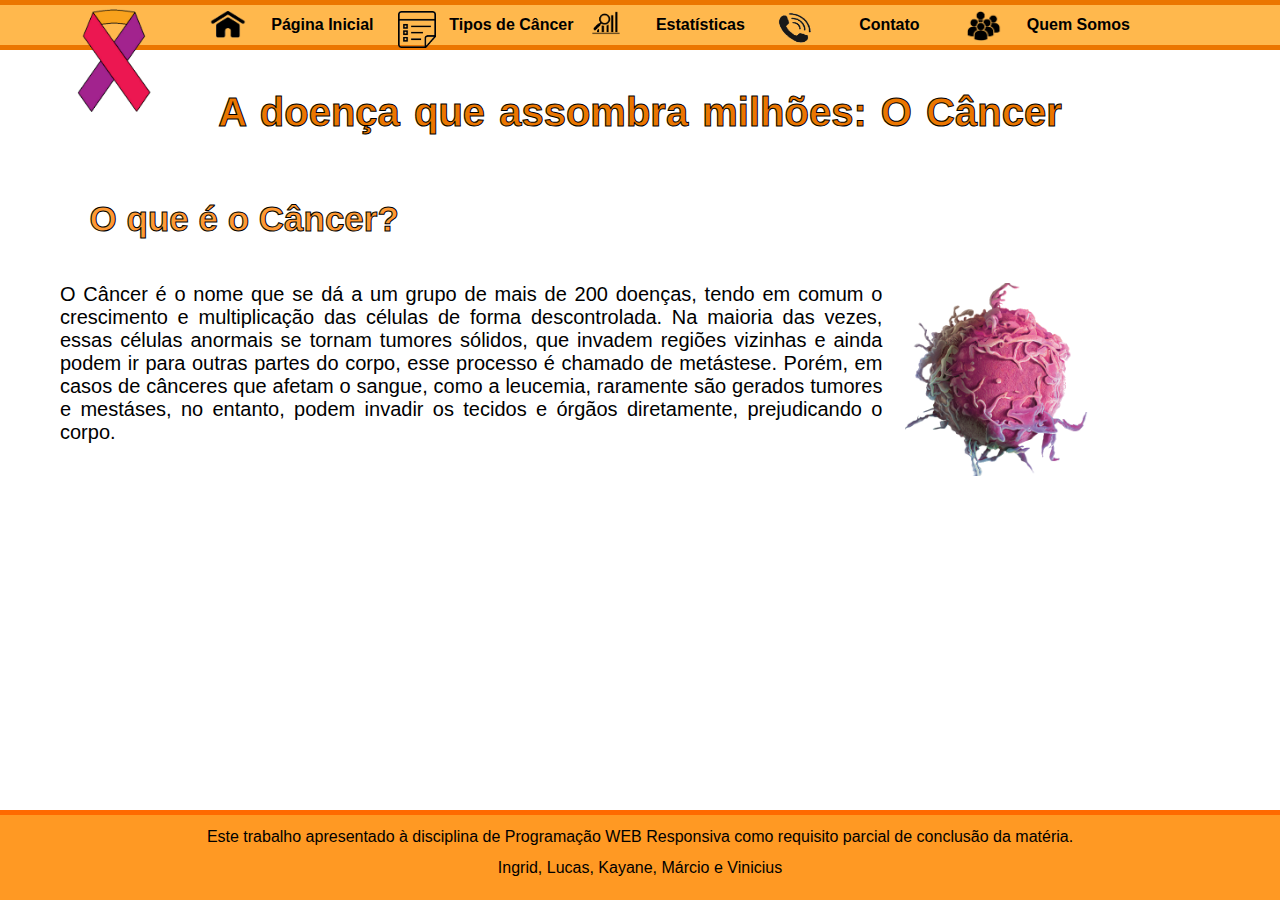
<file: index.html>
<!DOCTYPE html>
<html lang="pt-br">

<head>
    <meta charset="UTF-8">
    <meta http-equiv="X-UA-Compatible" content="IE=edge">
    <meta name="viewport" content="width=device-width, initial-scale=1.0">
    <link type="text/css" rel="stylesheet" href="css/estilo.css">
    <title>Câncer</title>
</head>

<body>
    <header>
        <nav class="menu">
            <ol>
                <li><img src="img/logo.png" alt="Logo"></li>
                <li><a href="index.html"><img src="img/casa.png" alt="Ícon casa"/>Página Inicial</a></li><!-- link de onde foi tirada esta imagem: https://www.pngwing.com/pt/free-png-nszpf-->
                <li><a href="tipos.html"><img src="img/tipo.png" alt="Ícon lista"/>Tipos de Câncer</a></li><!-- link de onde foi tirada esta imagem: https://icon-icons.com/pt/icone/nota-com-lista-quadrado-descrito-interface-simbolo/57784-->
                <li><a href="estatisticas.html"><img src="img/estat.png" alt="Ícon gráfico"/>Estatísticas</a></li><!-- link de onde foi tirada esta imagem: https://br.pinterest.com/pin/745275438325912787/-->
                <li><a href="contato.html"><img src="img/telefone.png" alt="Ícon telefone"/>Contato</a></li><!--link de onde foi tirada esta imagem: https://pt.vecteezy.com/arte-vetorial/2079984-phone-icon-flat-style-isolated-on-gray-background-telephone-symbol-call-vector-illustration-sign-for-web-and-mobile-app-->
                <li><a href="quemsomos.html"><img src="img/pessoas.png" alt="Ícon pessoas"/>Quem Somos</a></li><!-- link de onde foi tirada esta imagem: https://www.pngwing.com/pt/free-png-pdmdw-->
            </ol>
        </nav>
    </header>

    <div class="textocancer">
        <h1>A doença que assombra milhões: O Câncer</h1>
        <h2>O que é o Câncer?</h2><br>
        <p><img src="img/canccer.png" alt="Imagem ilustrativa do Câncer"/><!--limk de onde foi tirada esta imagem: https://saude.abril.com.br/medicina/mortes-por-cancer-devem-subir-no-mundo-por-causa-do-coronavirus/--> O Câncer é o nome que se dá a um grupo de mais de 200 doenças, tendo em comum o crescimento e multiplicação das células de forma descontrolada. Na maioria das vezes, essas células anormais se tornam tumores sólidos,
            que invadem regiões vizinhas e ainda podem ir para outras partes do corpo, esse processo é chamado de metástese. Porém, em casos de cânceres que afetam o sangue, como a leucemia, raramente são gerados tumores e mestáses, no entanto, podem
            invadir os tecidos e órgãos diretamente, prejudicando o corpo.</p>
    </div> 

    <footer style="position: fixed;">
        <p>Este trabalho apresentado à disciplina de Programação WEB Responsiva como requisito parcial de conclusão da matéria.</p>
        <p style="text-align: center;">Ingrid, Lucas, Kayane, Márcio e Vinicius</p>
    </footer>
</body>

</html>
</file>
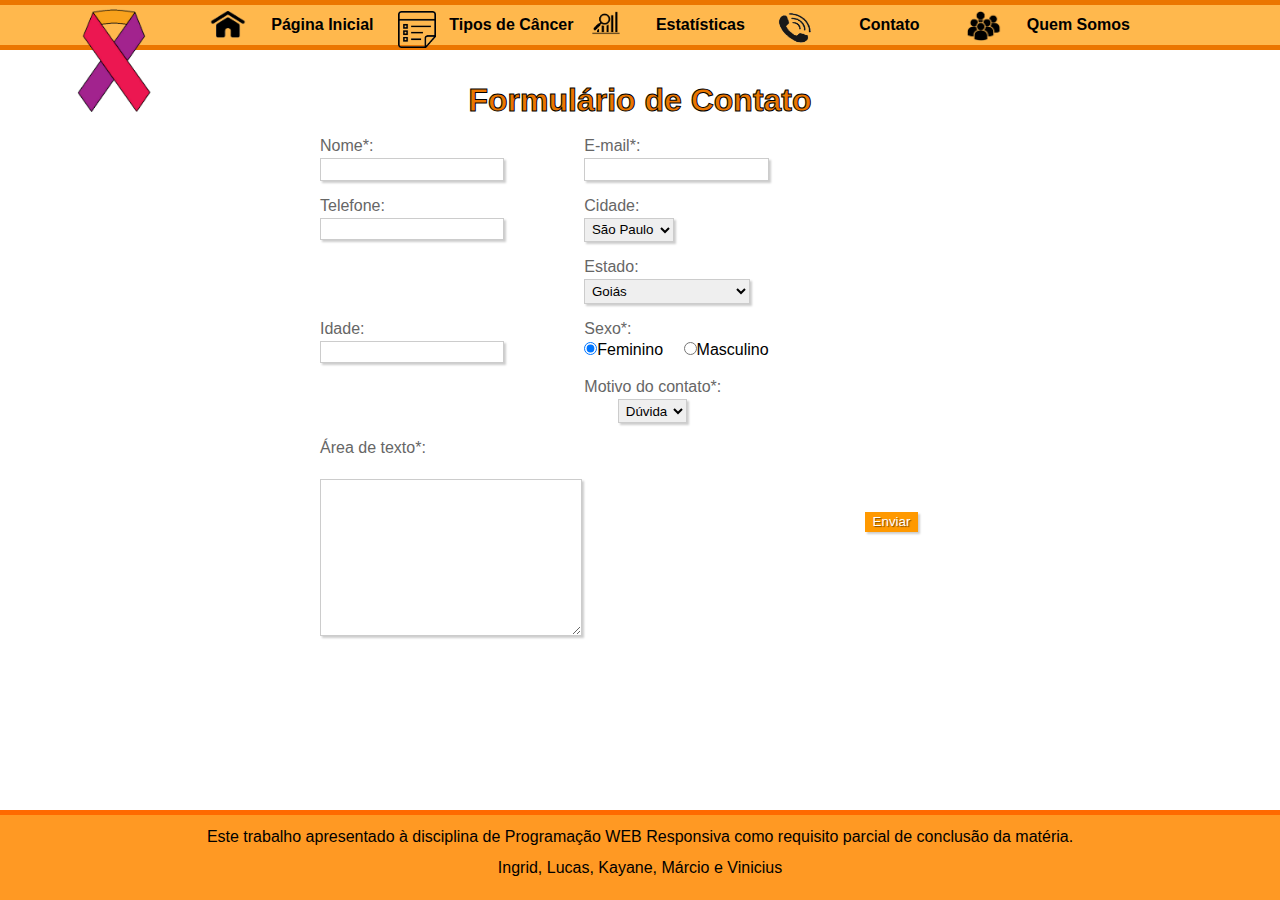
<file: contato.html>
<!DOCTYPE html>
<html lang="pt-br">

<head>
    <meta charset="UTF-8">
    <meta http-equiv="X-UA-Compatible" content="IE=edge">
    <meta name="viewport" content="width=device-width, initial-scale=1.0">
    <link type="text/css" rel="stylesheet" href="css/estilo.css">
    <title>Contato</title>
</head>

<body>
    <header>
        <nav class="menu">
            <ol>
                <li><img src="img/logo.png" alt="Logo"></li>
                <li><a href="index.html"><img src="img/casa.png" alt="Ícon casa" />Página Inicial</a></li>
                <!-- link de onde foi tirada esta imagem: https://www.pngwing.com/pt/free-png-nszpf-->
                <li><a href="tipos.html"><img src="img/tipo.png" alt="Ícon lista" />Tipos de Câncer</a></li>
                <!-- link de onde foi tirada esta imagem: https://icon-icons.com/pt/icone/nota-com-lista-quadrado-descrito-interface-simbolo/57784-->
                <li><a href="estatisticas.html"><img src="img/estat.png" alt="Ícon gráfico" />Estatísticas</a></li>
                <!-- link de onde foi tirada esta imagem: https://br.pinterest.com/pin/745275438325912787/-->
                <li><a href="contato.html"><img src="img/telefone.png" alt="Ícon telefone" />Contato</a></li>
                <!--link de onde foi tirada esta imagem: https://pt.vecteezy.com/arte-vetorial/2079984-phone-icon-flat-style-isolated-on-gray-background-telephone-symbol-call-vector-illustration-sign-for-web-and-mobile-app-->
                <li><a href="quemsomos.html"><img src="img/pessoas.png" alt="Ícon pessoas" />Quem Somos</a></li>
                <!-- link de onde foi tirada esta imagem: https://www.pngwing.com/pt/free-png-pdmdw-->
            </ol>
        </nav>
    </header>

    <div class="col-3"></div>
    <div class="col-6">
        <h1 style="padding-top: 5%;">Formulário de Contato</h1><br>
        <form action="#" method="POST">
            <fieldset class="grupo">
                <div class="campo">
                    <label for="nome">Nome*: </label>
                    <input type="text" required>
                </div>
                <div class="campo">
                    <label for="email">E-mail*: </label>
                    <input type="email" required>
                </div>
                <div class="campo">
                    <label for="telefone">Telefone: </label>
                    <input type="tel">
                </div>
                <fieldset class="grupo">
                    <div class="campo">
                        <label for="cidade">Cidade: </label>
                        <select name="cidades" id="cidades">
                            <option value="saopaulo">São Paulo</option>
                            <option value="maceio">Maceió</option>
                            <option value="santos">Santos</option>
                            <option value="campinas">Campinas</option>
                            <option value="arapiraca">Arapiraca</option>
                        </select>
                    </div>
                    <div class="campo">
                        <label for="estado">Estado: </label>
                        <select name="estados" id="estados">
                            <optgroup label="Centro-Oeste">
                                <option value="go">Goiás</option>
                                <option value="mt">Mato Grosso</option>
                                <option value="ms">Mato Grosso do Sul</option>
                                <option value="df">Distrito Federal</option>
                            </optgroup>
                            <optgroup label="Norte">
                                <option value="ac">Acre</option>
                                <option value="am">Amazonas</option>
                                <option value="ap">Amapá</option>
                                <option value="pa">Pará</option>
                                <option value="ro">Rondônia</option>
                                <option value="rr">Roraima</option>
                                <option value="to">Tocantins</option>
                            </optgroup>
                            <optgroup label="Nordeste">
                                <option value="al">Alagoas</option>
                                <option value="ba">Bahia</option>
                                <option value="ce">Ceará</option>
                                <option value="ma">Maranhão</option>
                                <option value="pi">Pauí</option>
                                <option value="pe">Pernambuco</option>
                                <option value="pb">Paraíba</option>
                                <option value="rn">Rio Grande do Norte</option>
                                <option value="se">Sergipe</option>
                            </optgroup>
                            <optgroup label="Sul">
                                <option value="pr">Paraná</option>
                                <option value="rs">Rio Grande do Sul</option>
                                <option value="sc">Santa Catarina</option>
                            </optgroup>
                            <optgroup label="Sudeste">
                                <option value="es">Espírito Santo</option>
                                <option value="mg">Minas Gerais</option>
                                <option value="rj">Rio de Janeiro</option>
                                <option value="sp">São Paulo</option>
                            </optgroup>
                        </select>
                    </div>
                </fieldset>
                <div class="campo">
                    <label for="idade">Idade: </label>
                    <input type="number">
                </div>
                <div class="campo">
                    <label for="sexo">Sexo*: </label>
                    <label class="checkbox">
                        <input type="radio" name="sexo" checked>Feminino
                    </label>
                    <label class="checkbox">
                        <input type="radio" name="sexo">Masculino
                    </label>
                </div>
                <div class="campo">
                    <label for="motivo">Motivo do contato*: </label>
                    <select name="motivos" id="motivos">
                        <option value="duvida">Dúvida</option>
                        <option value="elogio">Elogio</option>
                        <option value="outro">Outro</option>
                    </select>
                </div>
                <div class="campo">
                    <label for="areatexto">Área de texto*: </label><br>
                    <textarea name="areatexto" id="areatexto" cols="30" rows="10" required></textarea>
                </div>
                <button type="submit" class="botao submit">Enviar</button>
            </fieldset>
        </form>
    </div>
    <div class="col-3"></div>

    <footer style="position: fixed;">
        <p>Este trabalho apresentado à disciplina de Programação WEB Responsiva como requisito parcial de conclusão da
            matéria.</p>
        <p style="text-align: center;">Ingrid, Lucas, Kayane, Márcio e Vinicius</p>
    </footer>
</body>

</html>
</file>
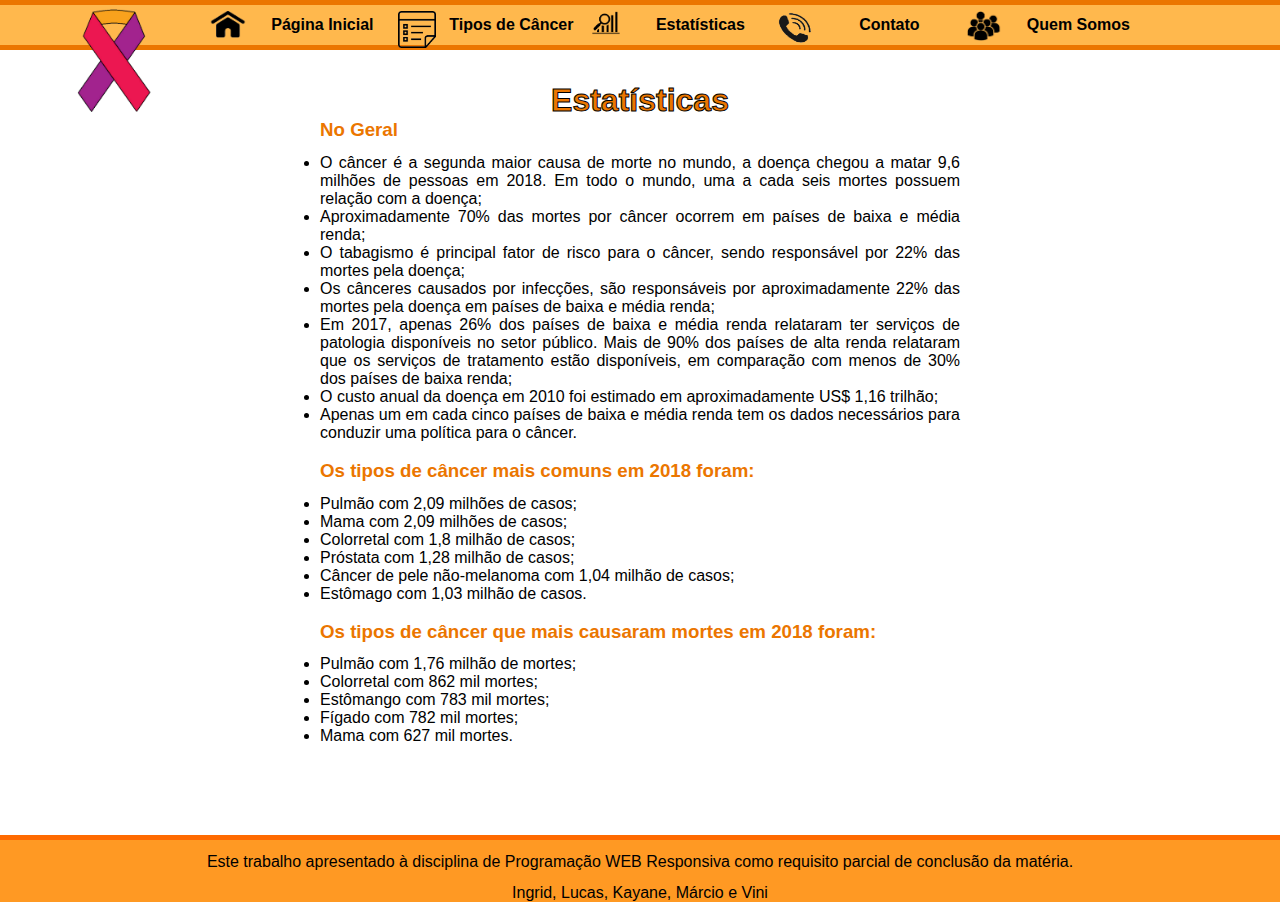
<file: estatisticas.html>
<!DOCTYPE html>
<html lang="pt-br">
<head>
    <meta charset="UTF-8">
    <meta http-equiv="X-UA-Compatible" content="IE=edge">
    <meta name="viewport" content="width=device-width, initial-scale=1.0">
    <link type="text/css" rel="stylesheet" href="css/estilo.css">
    <title>Estatísticas</title>
</head>
<body>
  <header>
        <nav class="menu">
            <ol>
                <li><img src="img/logo.png" alt="Logo"></li>
                <li><a href="index.html"><img src="img/casa.png" alt="Ícon casa"/>Página Inicial</a></li><!-- link de onde foi tirada esta imagem: https://www.pngwing.com/pt/free-png-nszpf-->
                <li><a href="tipos.html"><img src="img/tipo.png" alt="Ícon lista"/>Tipos de Câncer</a></li><!-- link de onde foi tirada esta imagem: https://icon-icons.com/pt/icone/nota-com-lista-quadrado-descrito-interface-simbolo/57784-->
                <li><a href="estatisticas.html"><img src="img/estat.png" alt="Ícon gráfico"/>Estatísticas</a></li><!-- link de onde foi tirada esta imagem: https://br.pinterest.com/pin/745275438325912787/-->
                <li><a href="contato.html"><img src="img/telefone.png" alt="Ícon telefone"/>Contato</a></li><!--link de onde foi tirada esta imagem: https://pt.vecteezy.com/arte-vetorial/2079984-phone-icon-flat-style-isolated-on-gray-background-telephone-symbol-call-vector-illustration-sign-for-web-and-mobile-app-->
                <li><a href="quemsomos.html"><img src="img/pessoas.png" alt="Ícon pessoas"/>Quem Somos</a></li><!-- link de onde foi tirada esta imagem: https://www.pngwing.com/pt/free-png-pdmdw-->
            </ol>
        </nav>
    </header>

    <div class="col-3"></div>
    <div class="col-6">
        <h1 style="padding-top: 5%;">Estatísticas</h1>
        <h3>No Geral</h3>
        <ul style="column-count: initial;">
            <li>O câncer é a segunda maior causa de morte no mundo, a doença chegou a matar 9,6 milhões de pessoas em 2018. Em todo o mundo, uma a cada seis mortes possuem relação com a doença;</li>
            <li>Aproximadamente 70% das mortes por câncer ocorrem em países de baixa e média renda;</li>
            <li>O tabagismo é principal fator de risco para o câncer, sendo responsável por 22% das mortes pela doença;</li>
            <li>Os cânceres causados por infecções, são responsáveis por aproximadamente 22% das mortes pela doença em países de baixa e média renda;</li>
            <li>Em 2017, apenas 26% dos países de baixa e média renda relataram ter serviços de patologia disponíveis no setor público. Mais de 90% dos países de alta renda relataram que os serviços de tratamento estão disponíveis, em comparação com menos de 30% dos países de baixa renda;</li>
            <li>O custo anual da doença em 2010 foi estimado em aproximadamente US$ 1,16 trilhão;</li>
            <li>Apenas um em cada cinco países de baixa e média renda tem os dados necessários para conduzir uma política para o câncer.</li>   
        </ul><br>

        <h3>Os tipos de câncer mais comuns em 2018 foram:</h3>
        <ul style="column-count: initial;">
            <li>Pulmão com 2,09 milhões de casos;</li>
            <li>Mama com 2,09 milhões de casos;</li>
            <li>Colorretal com 1,8 milhão de casos;</li>
            <li>Próstata com 1,28 milhão de casos;</li>
            <li>Câncer de pele não-melanoma com 1,04 milhão de casos;</li>
            <li>Estômago com 1,03 milhão de casos.</li>
        </ul><br>

        <h3>Os tipos de câncer que mais causaram mortes em 2018 foram:</h3>
        <ul style="column-count: initial;">
            <li>Pulmão com 1,76 milhão de mortes;</li>
            <li>Colorretal com 862 mil mortes;</li>
            <li>Estômango com 783 mil mortes;</li>
            <li>Fígado com 782 mil mortes;</li>
            <li>Mama com 627 mil mortes.</li>
        </ul>
    </div>
    <br><br><br><br><br>
    <div class="col-3"></div>
    <footer>
        <p>Este trabalho apresentado à disciplina de Programação WEB Responsiva  como  requisito  parcial  de  conclusão  da  matéria.</p>
        <p style="text-align: center;">Ingrid, Lucas, Kayane, Márcio e Vini</p>
    </footer>
</body>
</html>
</file>
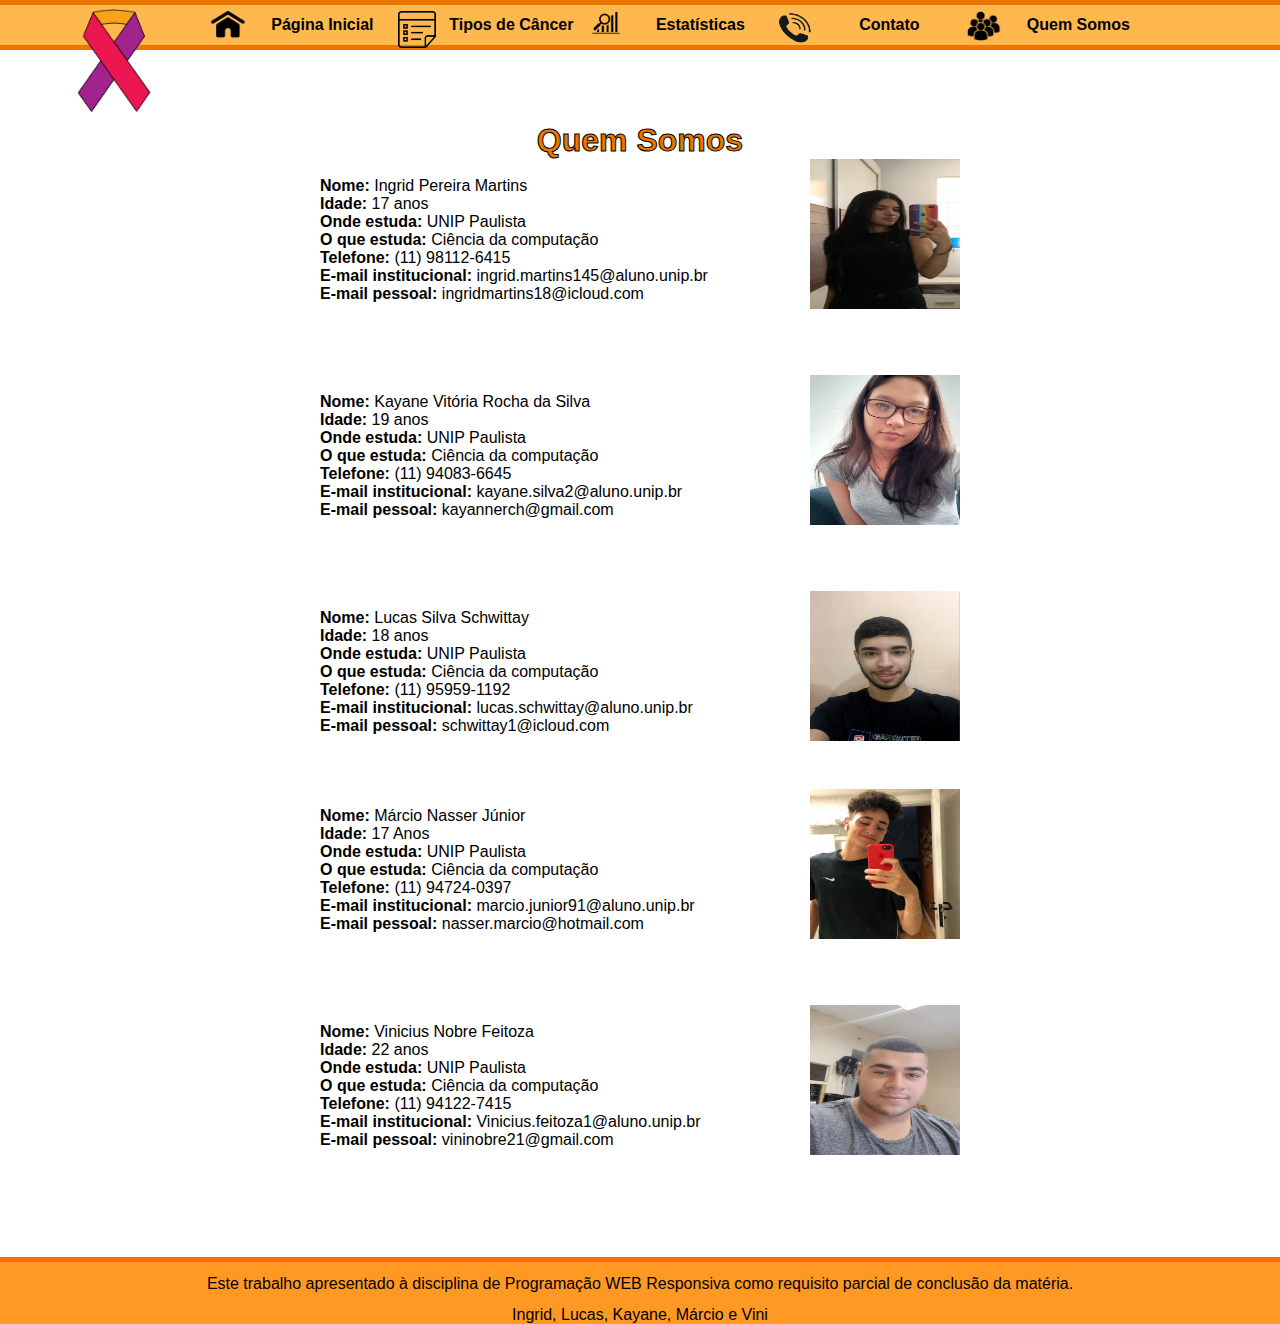
<file: quemsomos.html>
<!DOCTYPE html>
<html lang="pt-br">

<head>
	<meta charset="UTF-8">
	<meta http-equiv="X-UA-Compatible" content="IE=edge">
	<meta name="viewport" content="width=device-width, initial-scale=1.0">
	<link type="text/css" rel="stylesheet" href="css/estilo.css">
	<title>Quem Somos</title>
</head>
<body>
	 <header>
        <nav class="menu">
            <ol>
                <li><img src="img/logo.png" alt="Logo"></li>
                <li><a href="index.html"><img src="img/casa.png" alt="Ícon casa"/>Página Inicial</a></li><!-- link de onde foi tirada esta imagem: https://www.pngwing.com/pt/free-png-nszpf-->
                <li><a href="tipos.html"><img src="img/tipo.png" alt="Ícon lista"/>Tipos de Câncer</a></li><!-- link de onde foi tirada esta imagem: https://icon-icons.com/pt/icone/nota-com-lista-quadrado-descrito-interface-simbolo/57784-->
                <li><a href="estatisticas.html"><img src="img/estat.png" alt="Ícon gráfico"/>Estatísticas</a></li><!-- link de onde foi tirada esta imagem: https://br.pinterest.com/pin/745275438325912787/-->
                <li><a href="contato.html"><img src="img/telefone.png" alt="Ícon telefone"/>Contato</a></li><!--link de onde foi tirada esta imagem: https://pt.vecteezy.com/arte-vetorial/2079984-phone-icon-flat-style-isolated-on-gray-background-telephone-symbol-call-vector-illustration-sign-for-web-and-mobile-app-->
                <li><a href="quemsomos.html"><img src="img/pessoas.png" alt="Ícon pessoas"/>Quem Somos</a></li><!-- link de onde foi tirada esta imagem: https://www.pngwing.com/pt/free-png-pdmdw-->
            </ol>
        </nav>
    </header>
	<br><br />
	<br><br />
	<div class="col-3"></div>
	<div class="col-6">
		<h1>Quem Somos</h1>
		<img src="img/ingrid.png" alt="texto para imagem">
		<br><b>Nome:</b> Ingrid Pereira Martins<br />
		<b>Idade:</b> 17 anos<br />
		<b>Onde estuda:</b> UNIP Paulista<br />
		<b>O que estuda:</b> Ciência da computação<br />
		<b>Telefone:</b> (11) 98112-6415<br />
		<b>E-mail institucional:</b> ingrid.martins145@aluno.unip.br<br />
		<b>E-mail pessoal:</b> ingridmartins18@icloud.com<br />
		<br><br />
		<br><br />

		<img src="img/kayane.png" alt="texto para imagem">
		<br><b>Nome:</b> Kayane Vitória Rocha da Silva<br />
		<b>Idade:</b> 19 anos<br />
		<b>Onde estuda:</b> UNIP Paulista<br />
		<b>O que estuda:</b> Ciência da computação<br />
		<b>Telefone:</b> (11) 94083-6645<br />
		<b>E-mail institucional:</b> kayane.silva2@aluno.unip.br<br />
		<b>E-mail pessoal:</b> kayannerch@gmail.com<br />
		<br><br />
		<br><br />

		<img src="img/lucas.png" alt="texto para imagem">
		<br><b>Nome:</b> Lucas Silva Schwittay</br>
		<b>Idade:</b> 18 anos</br>
		<b>Onde estuda:</b> UNIP Paulista</br>
		<b>O que estuda:</b> Ciência da computação</br>
		<b>Telefone:</b> (11) 95959-1192</br>
		<b>E-mail institucional:</b> lucas.schwittay@aluno.unip.br<br />
		<b>E-mail pessoal:</b> schwittay1@icloud.com
		<br><br />
		<br><br />

		<img src="img/marcio.png" alt="texto para imagem">
		<br><b>Nome:</b> Márcio Nasser Júnior<br />
		<b>Idade:</b> 17 Anos<br />
		<b>Onde estuda:</b> UNIP Paulista<br />
		<b>O que estuda:</b> Ciência da computação<br />
		<b>Telefone:</b> (11) 94724-0397<br />
		<b>E-mail institucional:</b> marcio.junior91@aluno.unip.br<br />
		<b>E-mail pessoal:</b> nasser.marcio@hotmail.com<br />
		<br><br />
		<br><br />

		<img src="img/vinicius.png" alt="texto para imagem">
		<br><b>Nome:</b> Vinicius Nobre Feitoza<br />
		<b>Idade:</b> 22 anos<br />
		<b>Onde estuda:</b> UNIP Paulista<br />
		<b>O que estuda:</b> Ciência da computação<br />
		<b>Telefone:</b> (11) 94122-7415<br />
		<b>E-mail institucional:</b> Vinicius.feitoza1@aluno.unip.br<br />
		<b>E-mail pessoal:</b> vininobre21@gmail.com<br />
		<br><br />
		<br><br />
	</div>
	<br><br />
	<div class="col-3"></div>

	<footer>
		<p>Este trabalho apresentado à disciplina de Programação WEB Responsiva como requisito parcial de conclusão da
			matéria.</p>
		<p style="text-align: center;">Ingrid, Lucas, Kayane, Márcio e Vini</p>
	</footer>
</body>

</html>
</file>
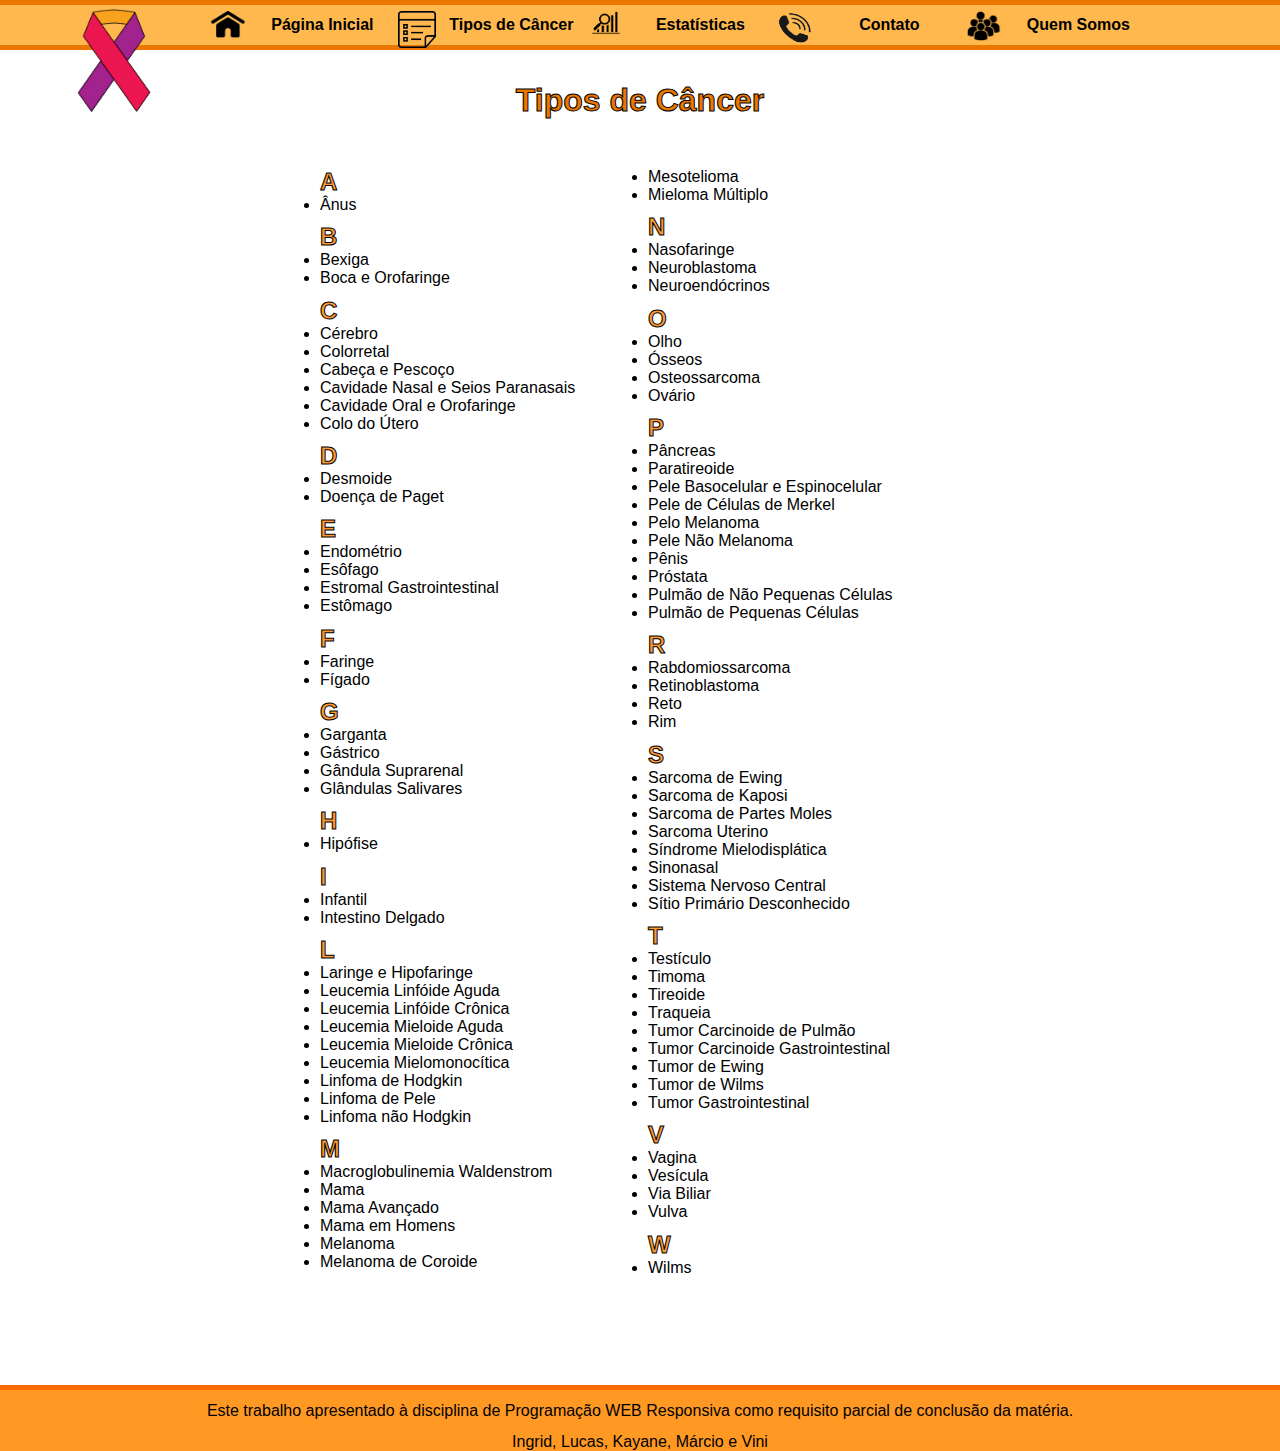
<file: tipos.html>
<!DOCTYPE html>
<html lang="pt-br">
<head>
    <meta charset="UTF-8">
    <meta http-equiv="X-UA-Compatible" content="IE=edge">
    <meta name="viewport" content="width=device-width, initial-scale=1.0">
    <link type="text/css" rel="stylesheet" href="css/estilo.css">
    <title>Tipos de Câncer</title>
</head>
<body>
     <header>
        <nav class="menu">
            <ol>
                <li><img src="img/logo.png" alt="Logo"></li>
                <li><a href="index.html"><img src="img/casa.png" alt="Ícon casa"/>Página Inicial</a></li><!-- link de onde foi tirada esta imagem: https://www.pngwing.com/pt/free-png-nszpf-->
                <li><a href="tipos.html"><img src="img/tipo.png" alt="Ícon lista"/>Tipos de Câncer</a></li><!-- link de onde foi tirada esta imagem: https://icon-icons.com/pt/icone/nota-com-lista-quadrado-descrito-interface-simbolo/57784-->
                <li><a href="estatisticas.html"><img src="img/estat.png" alt="Ícon gráfico"/>Estatísticas</a></li><!-- link de onde foi tirada esta imagem: https://br.pinterest.com/pin/745275438325912787/-->
                <li><a href="contato.html"><img src="img/telefone.png" alt="Ícon telefone"/>Contato</a></li><!--link de onde foi tirada esta imagem: https://pt.vecteezy.com/arte-vetorial/2079984-phone-icon-flat-style-isolated-on-gray-background-telephone-symbol-call-vector-illustration-sign-for-web-and-mobile-app-->
                <li><a href="quemsomos.html"><img src="img/pessoas.png" alt="Ícon pessoas"/>Quem Somos</a></li><!-- link de onde foi tirada esta imagem: https://www.pngwing.com/pt/free-png-pdmdw-->
            </ol>
        </nav>
    </header>

    <div class="col-3"></div>
    <div class="col-6">
        <h1 style="padding-top: 5%;">Tipos de Câncer</h1>
	<br><br/>
        <ul>
            <h2 style="padding-top: 0;">A</h2>
            <li>Ânus</li>
            <h2>B</h2>
            <li>Bexiga</li>
            <li>Boca e Orofaringe</li>
            <h2>C</h2>
            <li>Cérebro</li>
            <li>Colorretal</li>
            <li>Cabeça e Pescoço</li>
            <li>Cavidade Nasal e Seios Paranasais</li>
            <li>Cavidade Oral e Orofaringe</li>
            <li>Colo do Útero</li>
            <h2>D</h2>
            <li>Desmoide</li>
            <li>Doença de Paget</li>
            <h2>E</h2>
            <li>Endométrio</li>
            <li>Esôfago</li>
            <li>Estromal Gastrointestinal</li>
            <li>Estômago</li>
            <h2>F</h2>
            <li>Faringe</li>
            <li>Fígado</li>
            <h2>G</h2>
            <li>Garganta</li>
            <li>Gástrico</li>
            <li>Gândula Suprarenal</li>
            <li>Glândulas Salivares</li>
            <h2>H</h2>
            <li>Hipófise</li>
            <h2>I</h2>
            <li>Infantil</li>
            <li>Intestino Delgado</li>
            <h2>L</h2>
            <li>Laringe e Hipofaringe</li>
            <li>Leucemia Linfóide Aguda</li>
            <li>Leucemia Linfóide Crônica</li>
            <li>Leucemia Mieloide Aguda</li>
            <li>Leucemia Mieloide Crônica</li>
            <li>Leucemia Mielomonocítica</li>
            <li>Linfoma de Hodgkin</li>
            <li>Linfoma de Pele</li>
            <li>Linfoma não Hodgkin</li>
            <h2>M</h2>
            <li>Macroglobulinemia Waldenstrom</li>
            <li>Mama</li>
            <li>Mama Avançado</li>
            <li>Mama em Homens</li>
            <li>Melanoma</li>
            <li>Melanoma de Coroide</li>
            <li>Mesotelioma</li>
            <li>Mieloma Múltiplo</li>
            <h2>N</h2>
            <li>Nasofaringe</li>
            <li>Neuroblastoma</li>
            <li>Neuroendócrinos</li>
            <h2>O</h2>
            <li>Olho</li>
            <li>Ósseos</li>
            <li>Osteossarcoma</li>
            <li>Ovário</li>
            <h2>P</h2>
            <li>Pâncreas</li>
            <li>Paratireoide</li>
            <li>Pele Basocelular e Espinocelular</li>
            <li>Pele de Células de Merkel</li>
            <li>Pelo Melanoma</li>
            <li>Pele Não Melanoma</li>
            <li>Pênis</li>
            <li>Próstata</li>
            <li>Pulmão de Não Pequenas Células</li>
            <li>Pulmão de Pequenas Células</li>
            <h2>R</h2>
            <li>Rabdomiossarcoma</li>
            <li>Retinoblastoma</li>
            <li>Reto</li>
            <li>Rim</li>
            <h2>S</h2>
            <li>Sarcoma de Ewing</li>
            <li>Sarcoma de Kaposi</li>
            <li>Sarcoma de Partes Moles</li>
            <li>Sarcoma Uterino</li>
            <li>Síndrome Mielodisplática</li>
            <li>Sinonasal</li>
            <li>Sistema Nervoso Central</li>
            <li>Sítio Primário Desconhecido</li>
            <h2>T</h2>
            <li>Testículo</li>
            <li>Timoma</li>
            <li>Tireoide</li>
            <li>Traqueia</li>
            <li>Tumor Carcinoide de Pulmão</li>
            <li>Tumor Carcinoide Gastrointestinal</li>
            <li>Tumor de Ewing</li>
            <li>Tumor de Wilms</li>
            <li>Tumor Gastrointestinal</li>
            <h2>V</h2>
            <li>Vagina</li>
            <li>Vesícula</li>
            <li>Via Biliar</li>
            <li>Vulva</li>
            <h2>W</h2>
            <li>Wilms</li>
        </ul>
    </div>
	<br><br/>
	<br><br/>
	<br><br/>
    <div class="col-3"></div>

    <footer>
        <p>Este trabalho apresentado à disciplina de Programação WEB Responsiva  como  requisito  parcial  de  conclusão  da  matéria.</p>
        <p style="text-align: center;">Ingrid, Lucas, Kayane, Márcio e Vini</p>
    </footer>
</body>
</html>
</file>
<file: css/estilo.css>
* {
    margin: 0px auto;
    padding: 0;
    box-sizing: border-box;
    font-family: Arial, Helvetica, sans-serif;
}

header {
    background-color: #ffb84d;
    border-bottom: 5px solid #eb7600;
    border-top: 5px solid #eb7600;
}

header .menu {
    width: 100%;
    height: 40px;
    background-color: #ffb84d;
    top: 8%;
    text-align: right;
}

header .menu ol {
    list-style-type: none;
    width: 100%;
    padding: 0;
    margin: 0;
    text-align: center;
    padding-left: 20px;
}

header .menu ol li {
    width: 15%;
    height: 40px;
    line-height: 40px;
    background-color: #ffb84d;
    text-align: center;
    float: left;
    font-weight: bold;
}

header .menu ol li a {
    text-decoration: none;
    display: block;
    color: #000;
    border-bottom: 5px solid #eb7600;
}

header .menu ol li img {
    width: 40%;
    height: auto;
    padding-top: 2%;
}

header .menu ol li a img {
    width: 20%;
    height: auto;
    padding-top: 3%;
    float: left;
}

header .menu ol li a:hover {
    background-color: #eb7600;
    border-bottom: 5px solid #eb7600;
    color: #000;
    transition: 0.5s;
}

header .menu ol li:first-child {
    border-left: 0;
}

.textocancer h1 {
    -webkit-text-stroke-width: 1px;
    -webkit-text-stroke-color: #000;
    font-size: 40px;
    padding-top: 40px;
    text-align: center;
    word-spacing: 3px;
    color: #eb7600;
}

.textocancer h2 {
    -webkit-text-stroke-width: 1px;
    -webkit-text-stroke-color: #000;
    font-size: 35px;
    padding-left: 7%;
    padding-top: 5%;
    color: #ff9933;
}

.textocancer p {
    text-align: justify;
    padding-right: 15%;
    padding-left: 60px;
    padding-top: 2%;
    font-size: 20px;
}

.textocancer img {
    width: 20%;
    height: auto;
    padding-top: 0;
    padding-bottom: 150px;
    float: right;
}

.col-2 {
    width: 25%;
}

.col-6 {
    width: 50%;
}

.col-6 h1 {
    -webkit-text-stroke-width: 1px;
    -webkit-text-stroke-color: #000;
    color: #eb7600;
    text-align: center;
}

.col-6 h3{
    color: #eb7600;
}

.col-6 p {
    text-align: justify;
}

.col-6 img{
    width: 150px;
    height: 150px;
    float: right;
}

.col-6 ul {
    -webkit-column-count: 2;
    -moz-column-count: 2;
    column-count: 2;
    padding-top: 2%;
    text-align: justify;
}

.col-6 ul h2 {
    -webkit-text-stroke-width: 1px;
    -webkit-text-stroke-color: #000;
    color: #ff9933;
    padding-top: 3%;
}

fieldset{
    border: 0;
}

.grupo::before, .grupo::after{
    content: " ";
    display: table;
}

.grupo::after{
    clear: both;
}

.campo{
    margin-bottom: 1em;
}

.campo label{
    margin-bottom: 0.2em;
    color: #666;
    display: block;
}

fieldset.grupo .campo{
    float: left;
    margin-right: 5em;
}

.campo input[type="text"],
.campo input[type="email"],
.campo input[type="tel"],
.campo input[type="number"],
.campo select,
.campo textarea{
    padding: 0.2em;
    border: 1px solid #CCC;
    box-shadow: 2px 2px 2px rgba(0, 0, 0, 0.2);
    display: block;
}

.campo select option{
    padding-right: 1em;
}

.campo input:focus, .campo select:focus, .campo textarea:focus{
    background: #FFC;
}

.campo label.checkbox{
    color: #000;
    display: inline-block;
    margin-right: 1em;
}

.botao{
    background-color: #F90;
    border: 0;
    margin-bottom: 1em;
    color: #FFF;
    padding: 0.2em 0.6em;
    box-shadow: 2px 2px 2px rgba(0, 0, 0, 0.2);
    text-shadow: 1px 1px 1px rgba(0, 0, 0, 0.5);
    margin-top: 30%;
}

.botao:hover{
    background: #FB0;
    box-shadow: inset 2px 2px 2px rgba(0, 0, 0, 0.2);
    text-shadow: none;
}

.botao, select, label.checkbox{
    cursor: pointer;
}

footer {
    text-align: center;
    left: 0;
    bottom: 0;
    width: 100%;
    height: 10%;
    background-color: #ff9923;
    border-top: 5px solid #ff6a00;
}

footer p {
    padding-top: 1%;
}
</file>
